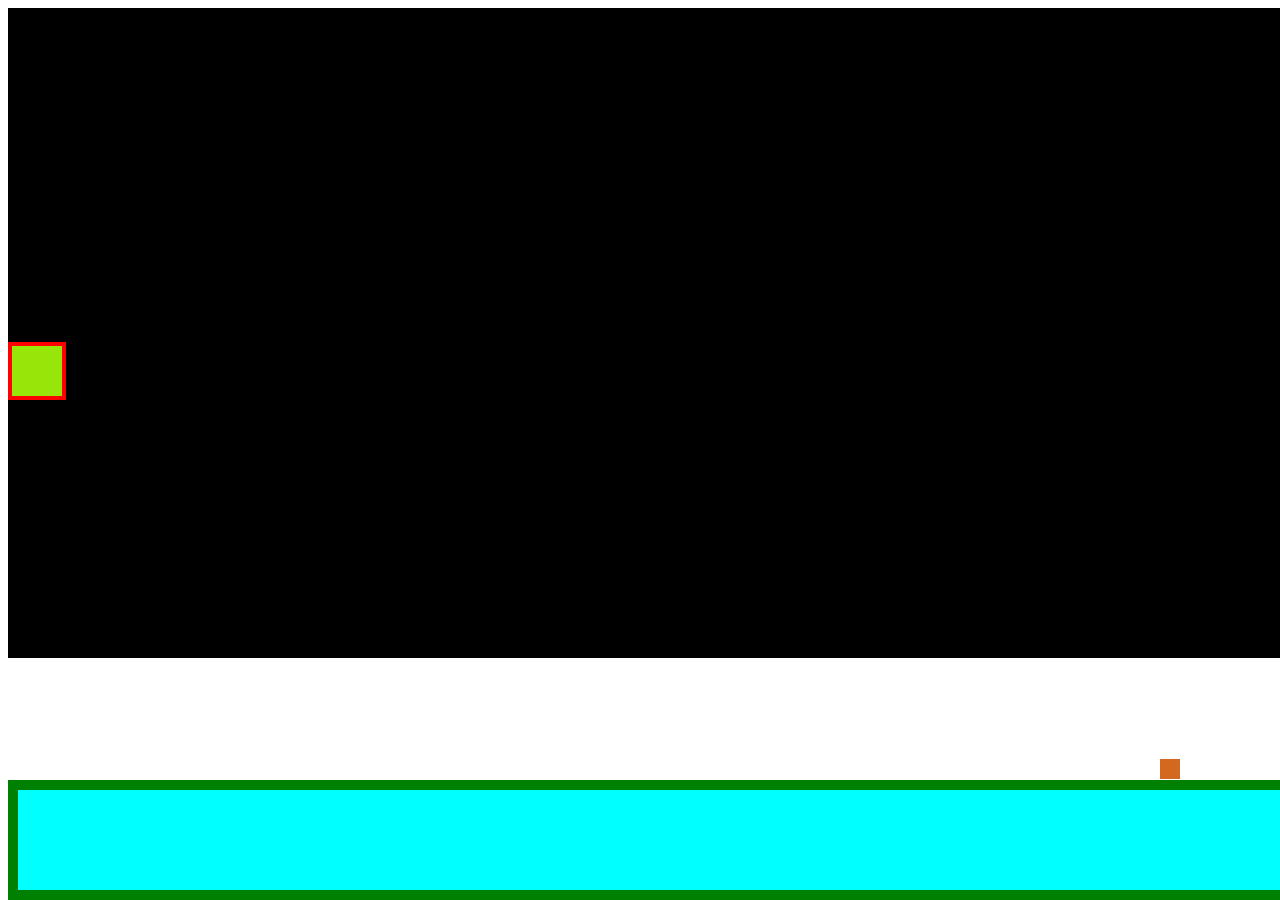
<file: javascript game/index.html/index.html>
<!DOCTYPE html>
<html lang="en">
<head>
    <meta charset="UTF-8">
    <meta name="viewport" content="width=device-width, initial-scale=1.0">
    <title>Document</title>
    <link rel="stylesheet" href="style.css">
</head>
<body>
    <div id="game"></div>
    <div id="character"></div>
    <div id="platform"></div>
    <div id="obstacle"></div>
</body>
<script src="code.js"></script>
</html>
</file>
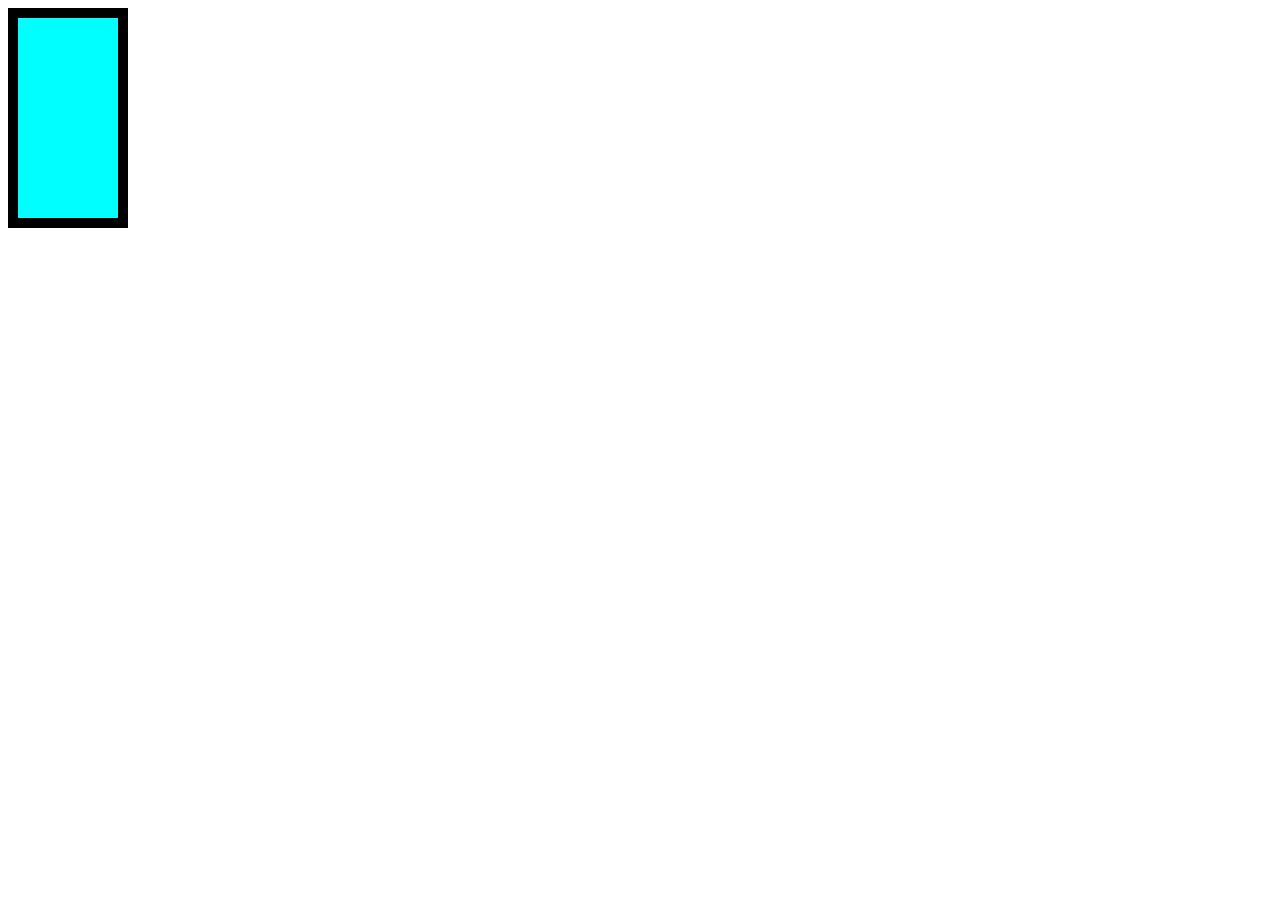
<file: javascript game/heloo.html>
<!DOCTYPE html>
<html lang="en">
<head>
    <meta charset="UTF-8">
    <meta name="viewport" content="width=, initial-scale=1.0">
    <title>Document</title>
    <link rel="stylesheet" href="learn.css">
</head>
<body>
    <div id="alternate"></div>
</body>
</html>
</file>
<file: javascript game/index.html/style.css>
#game{
    background-color: black;
    color: white;
     width: 4000px;
    height: 650px;
}
#character{
    background-color: rgb(152, 229, 10);
    height: 50px;
    width: 50px;
    border: 4px solid red;
    position: absolute;
    bottom: 500px;
}
.jump{
    animation: jump 0.5s linear;
}
@keyframes jump{
    0%{
        top: 50px;
    }
    30%{
        top: 30px;
    }
    50%{
        top:20px ;
    }
    80%{
        top: 30px;
    }
    100%{
        top: 50px;
    }
}
#platform{
    background-color: aqua;
    height: 100px;
    width: 4000px;
    position: absolute;
    bottom: 0px;
    border: 10px solid green;
}
#obstacle{
    background-color: chocolate;
    height: 20px;
    width: 20px;
    position: absolute;
    bottom: 121px;
    right: 100px;
    animation: block 3s infinite alternate;
}
@keyframes block{
    0%{
        left: 1000px;
    }
    100%{
        left:0px;
    }
}
</file>
<file: javascript game/learn.css>
#alternate{
    background-color: aqua;
    height: 200px;
    width: 100px;
    border: 10px black solid;
    animation: move 2s alternate;

}
@keyframes move{
    0%{
        bottom: 80px;
    }
    100%{
        bottom: 90px;
    }
}
</file>
